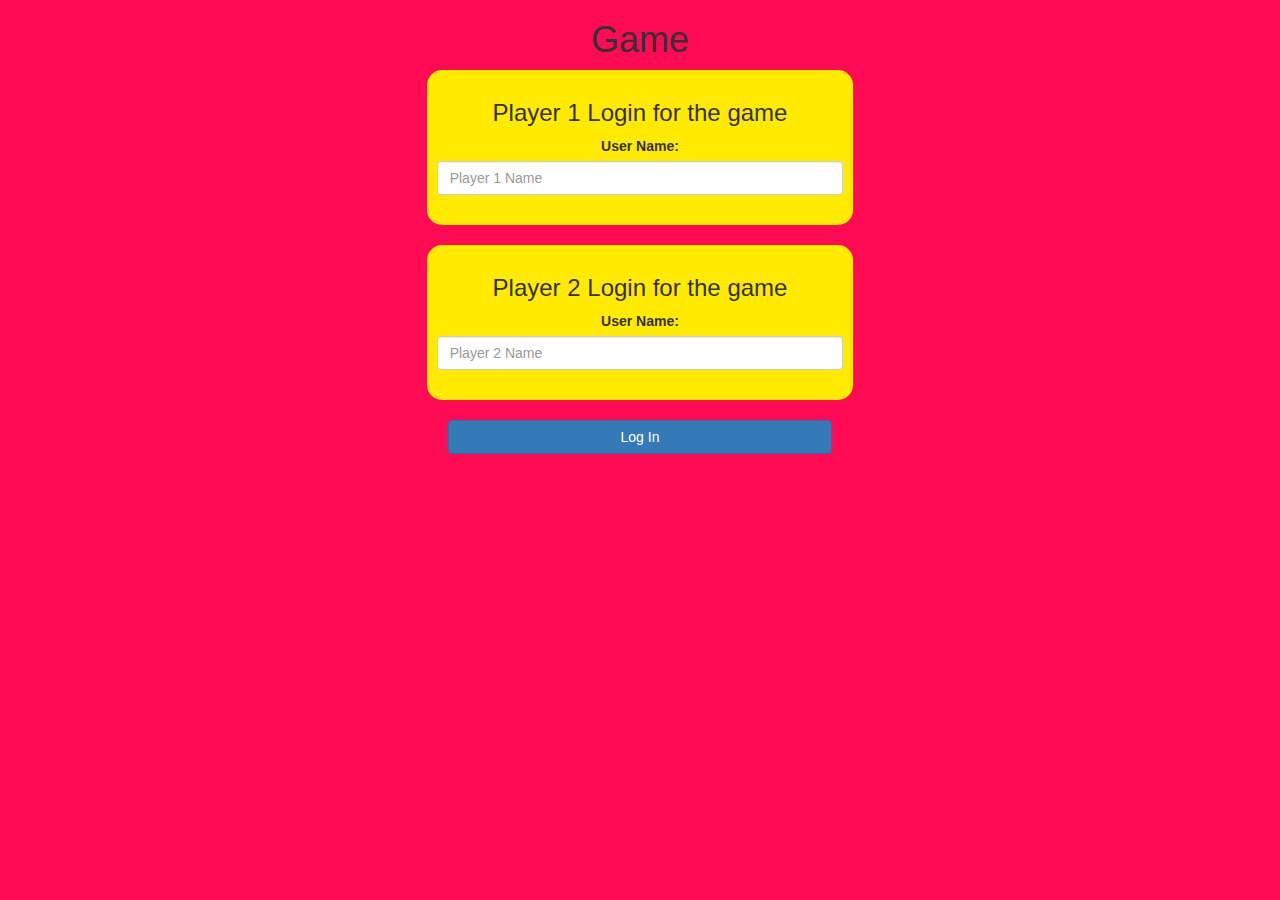
<file: index.html>
<!DOCTYPE html>
<html>
<head>
	<title>Math Quiz</title>

<meta name="viewport" content="width=device-width, initial-scale=1">
<link rel="stylesheet" href="https://maxcdn.bootstrapcdn.com/bootstrap/3.4.0/css/bootstrap.min.css">
<script src="https://ajax.googleapis.com/ajax/libs/jquery/3.4.1/jquery.min.js"></script>
<script src="https://maxcdn.bootstrapcdn.com/bootstrap/3.4.0/js/bootstrap.min.js"></script>

<link rel="stylesheet" type="text/css" href="game.css">

<script src="main.js"></script>
</head>
<body>
<center>
	<h1>Game</h1>
    
	<div class="col-lg-4 col-md-4 col-sm-8 col-xs-11 login_div1">
		<h3>Player 1 Login for the game</h3>
		<label>User Name: </label>
		<input type="text" id="player1_nameInput" class="form-control" placeholder="Player 1 Name">
		<br>
	</div>
	<br>
	<div class="col-lg-4 col-md-4 col-sm-8 col-xs-11 login_div2">
		<h3>Player 2 Login for the game</h3>
		<label>User Name: </label>
		<input type="text" id="player2_nameInput" class="form-control" placeholder="Player 2 Name">
		<br>
	</div>
	<br>
	<button style="width: 30%" class="btn btn-primary" onclick="addUser()">Log In</button>
</center>
</body>
</html>
</file>
<file: game.css>
body
{
	background: #ff0a54;
}

	.login_div1 , .login_div2
	{
		background: #ffea00;
		padding: 10px;
		float: none;
		border-radius: 15px;
	}  

	
#P1_name , #P2_name
{
	display: inline-block;
	margin-left: 20px;
}
#N1_input, #N2_input
{
	width: 60%;
}
</file>
